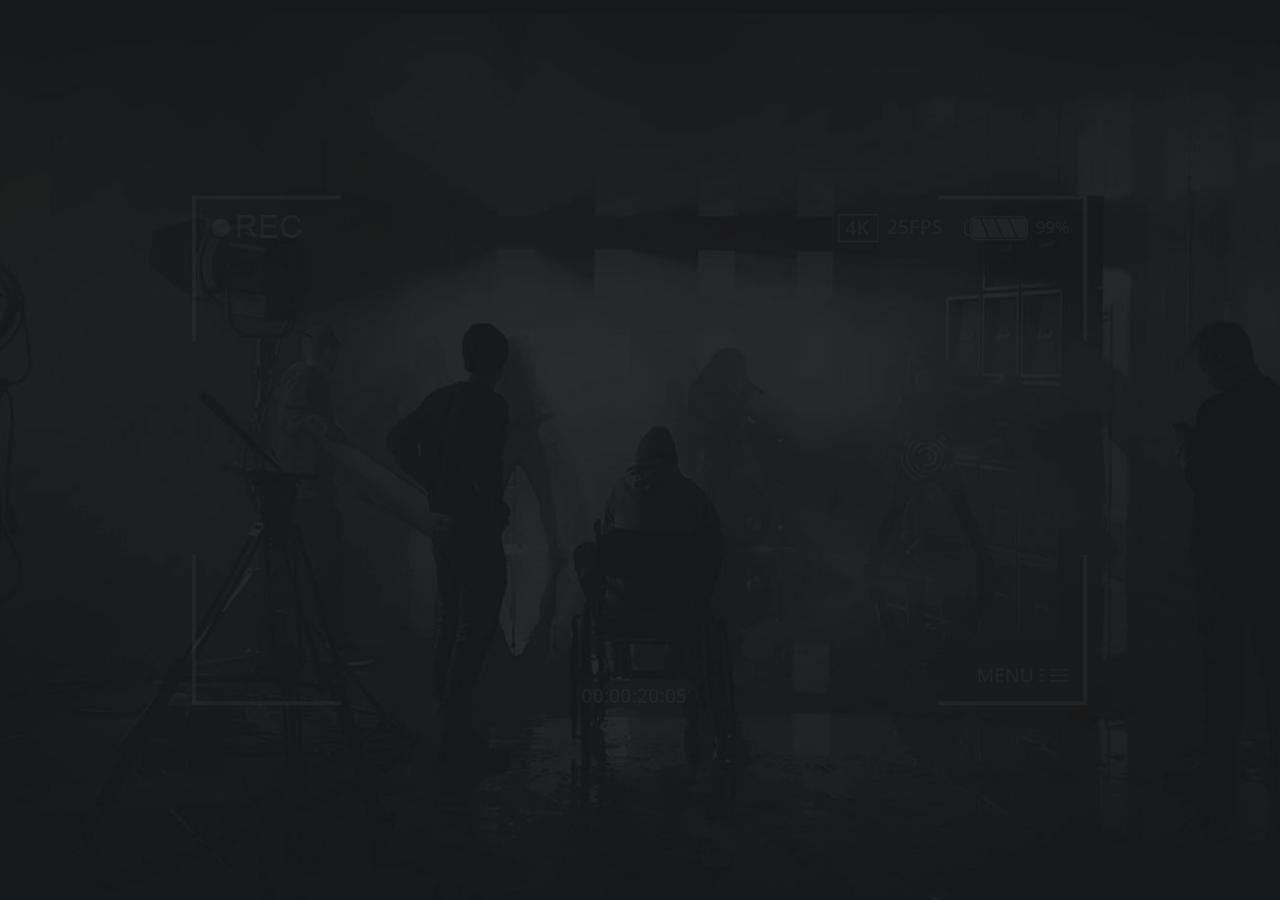
<file: index.html>
<!DOCTYPE html>
<html lang="ru">

<head>
    <meta charset="UTF-8">
    <meta http-equiv="X-UA-Compatible" content="IE=edge">
    <meta name="viewport" content="width=device-width">
    <link href="https://fonts.googleapis.com/css2?family=Open+Sans:wght@400;700;800&display=swap" rel="stylesheet">
    <link rel="stylesheet" href="css/main.css">
    <title>Video Production</title>
</head>

<body>
    <div class="welcome">
        <div class="welcome__container">
            <section class="inner__container">  
                <div class="central central--video">
                    <img src="img/logo.png" alt="logo" class="central__logo">
                    <a class="button welcome__button" href="main.html">Войти</a>
                </div>
            </section>
        </div>
    </div>
</body>

</html>
</file>
<file: css/main.css>
@import url('./layout/fonts.css');
@import url('./layout/normalize.css');
@import url('./layout/base.css');

@import url('./blocks/main-page.css');
@import url('./blocks/header.css');
@import url('./blocks/logo.css');
@import url('./blocks/contacts.css');
@import url('./blocks/content.css');
@import url('./blocks/menu.css');
@import url('./blocks/pagination.css');
@import url('./blocks/social.css');
@import url('./blocks/footer.css');

@import url('./blocks/topline.css');
@import url('./blocks/welcome.css');
@import url('./blocks/reviews.css');
</file>
